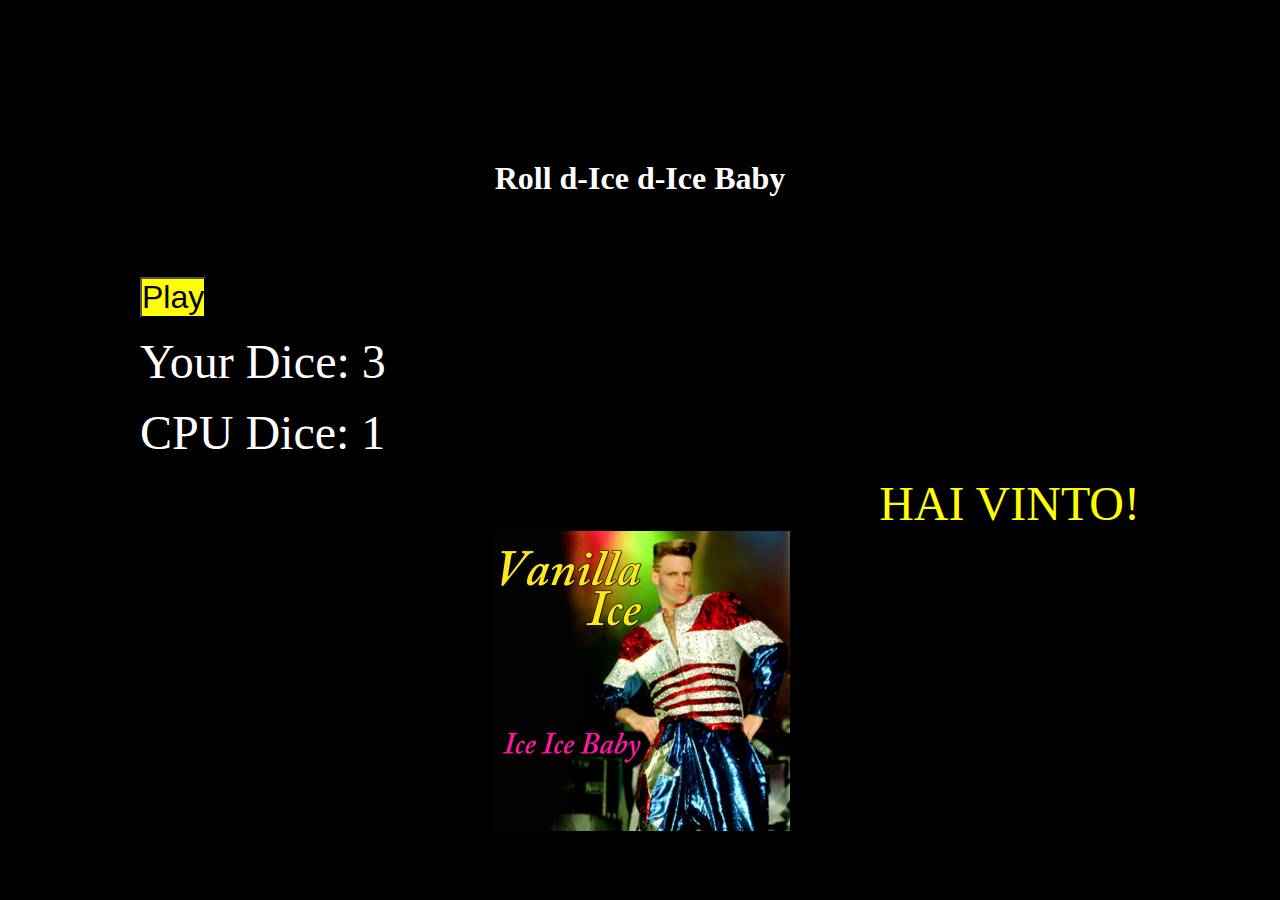
<file: Gioco dadi/index.html>
<!DOCTYPE html>
<html lang="en">
<head>
    <meta charset="UTF-8">
    <meta http-equiv="X-UA-Compatible" content="IE=edge">
    <meta name="viewport" content="width=device-width, initial-scale=1.0">
    <title>Dadi</title>
    <link rel="stylesheet" href="assets/style.css">
</head>
<body>

    <div class="container">
        <div>
            <h1>Roll d-Ice d-Ice Baby</h1>
            <button class="play-btn">Play</button>
        </div>
        
        <div class="line">Your Dice: <span class="userDice"></span></div>

        <div class="line">CPU Dice: <span class="cpuDice"></span></div>
        
        <div class="line result-line"><span class="result"></span>    
            <img class="iceiceimg" src="assets/img/iceicebaby.jpg" alt="">
        </div> 
    </div>




    <script src="script/script.js"></script>
</body>
</html>
</file>
<file: Gioco dadi/assets/style.css>
* {
    margin: 0;
    padding: 0;
    box-sizing: border-box;
}

body {
    margin-top: 10rem;
    background-color: black;
    color: white
}

.container {
    max-width: 1000px;
    margin-inline: auto;
}

h1 {
    text-align: center;
    margin-bottom: 5rem;
}

.line {
    font-size: 3rem;
    margin: 1rem 0 1rem 0;
}

.result-line {
   text-align: end;
   color: yellow;
}

.userNum, 
.cpuNum {
    margin: .5rem;
}

.iceiceimg {
    height: 300px;
    text-align: end;
    display: block;
    margin: 0 auto;
}

.play-btn {
    text-align: end;
    font-size: 2rem;
    background-color: yellow;
}
</file>
